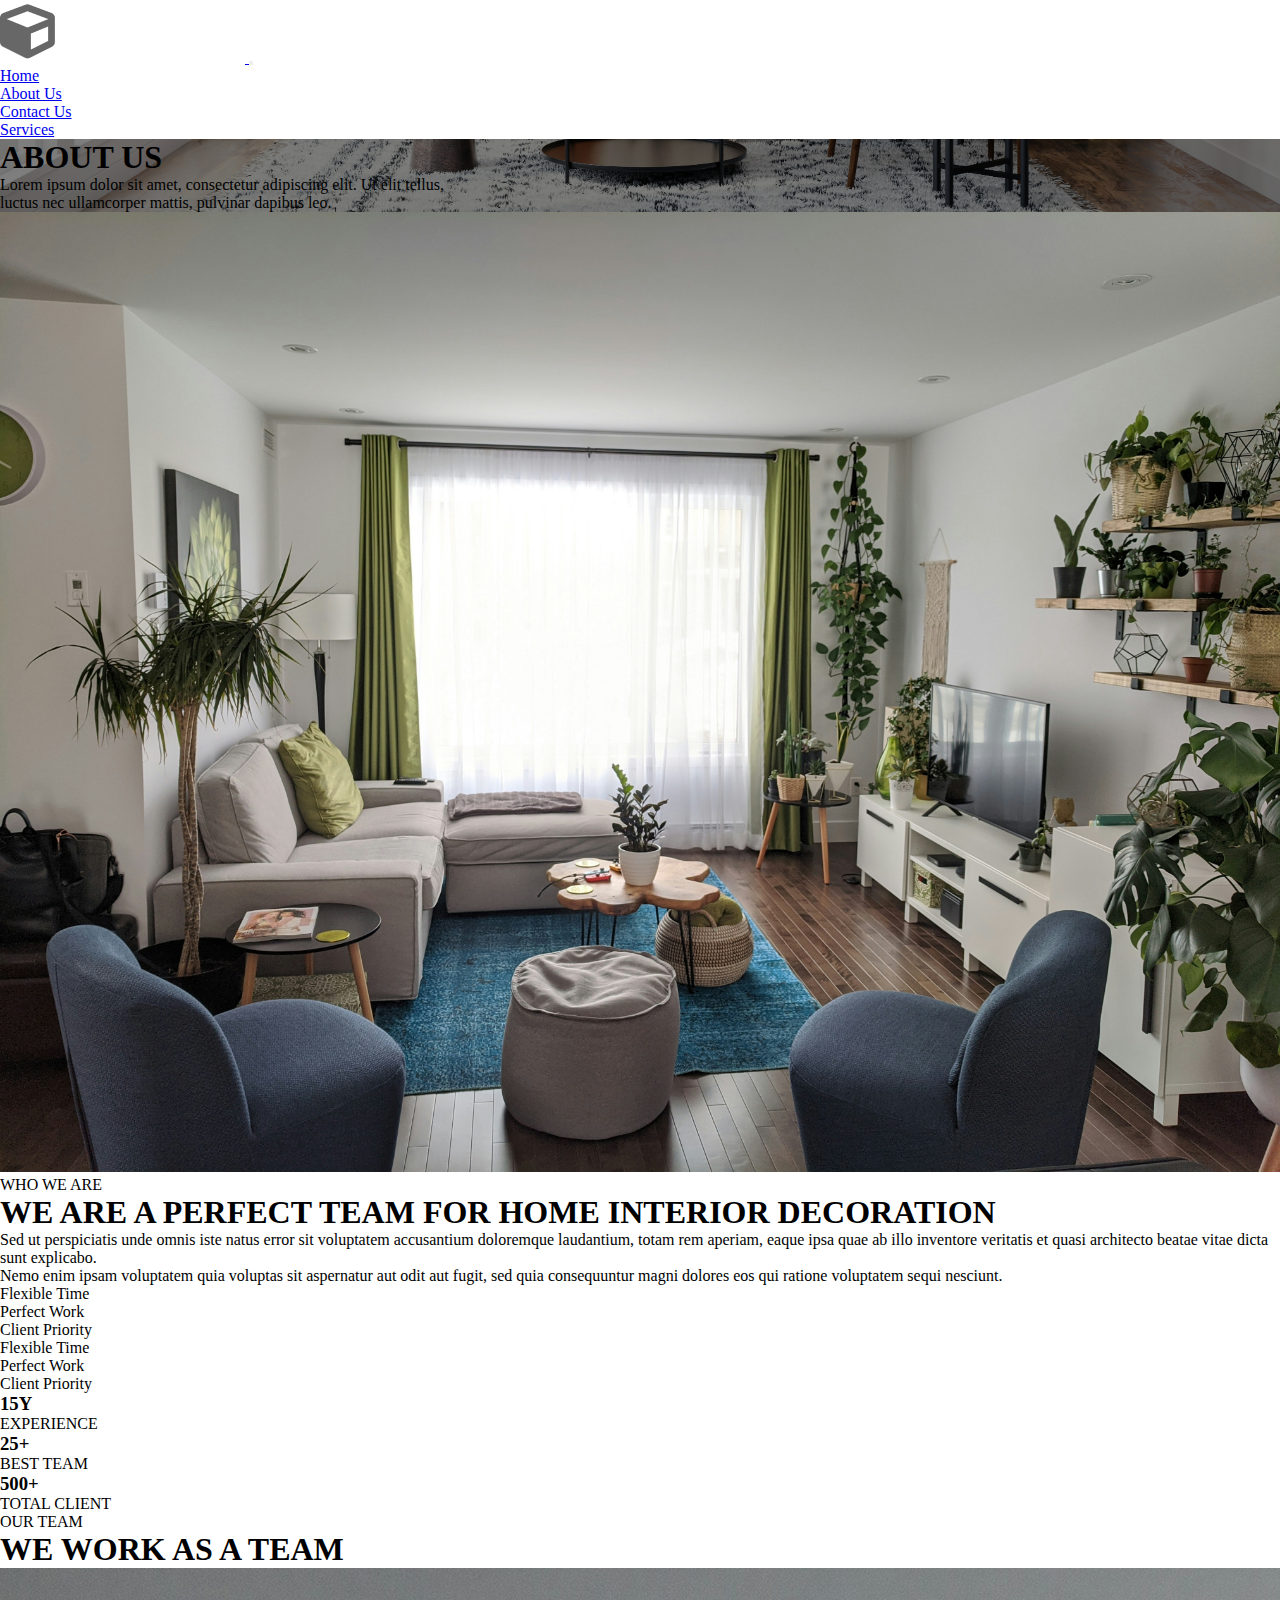
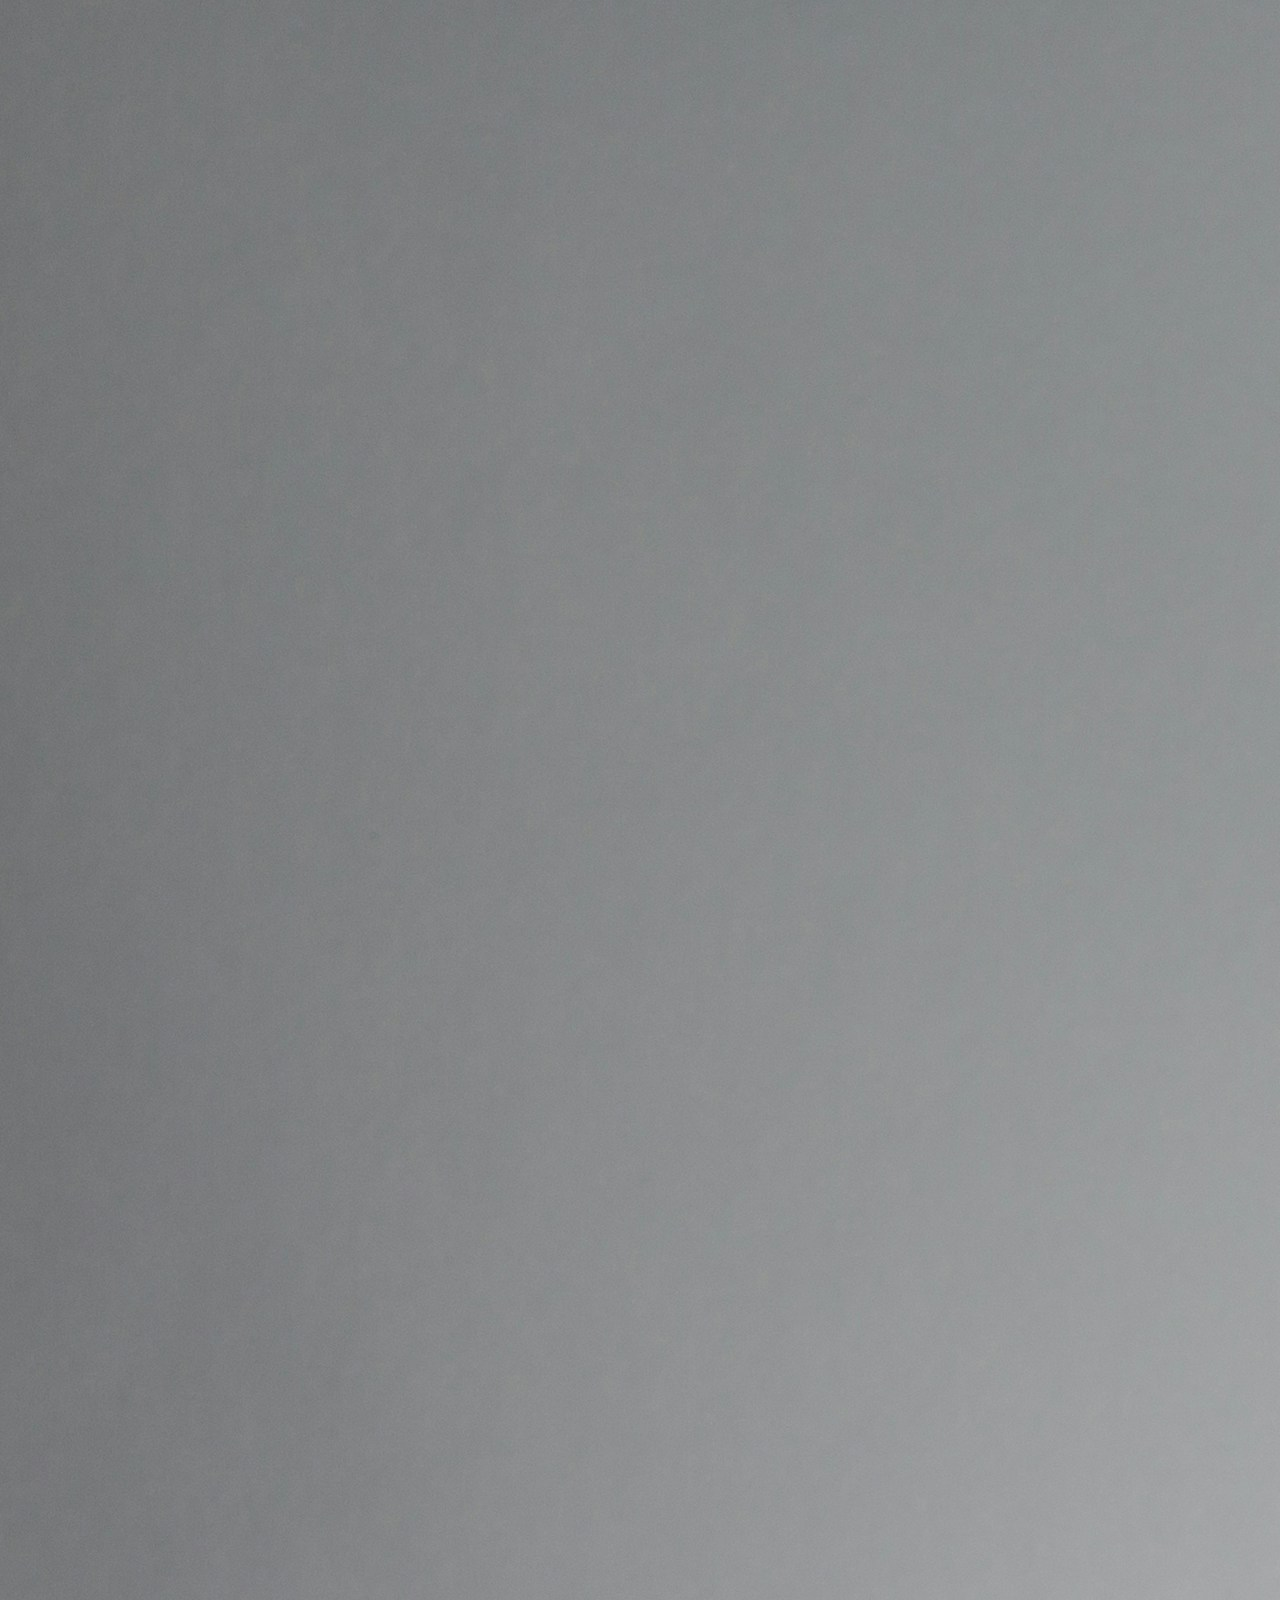
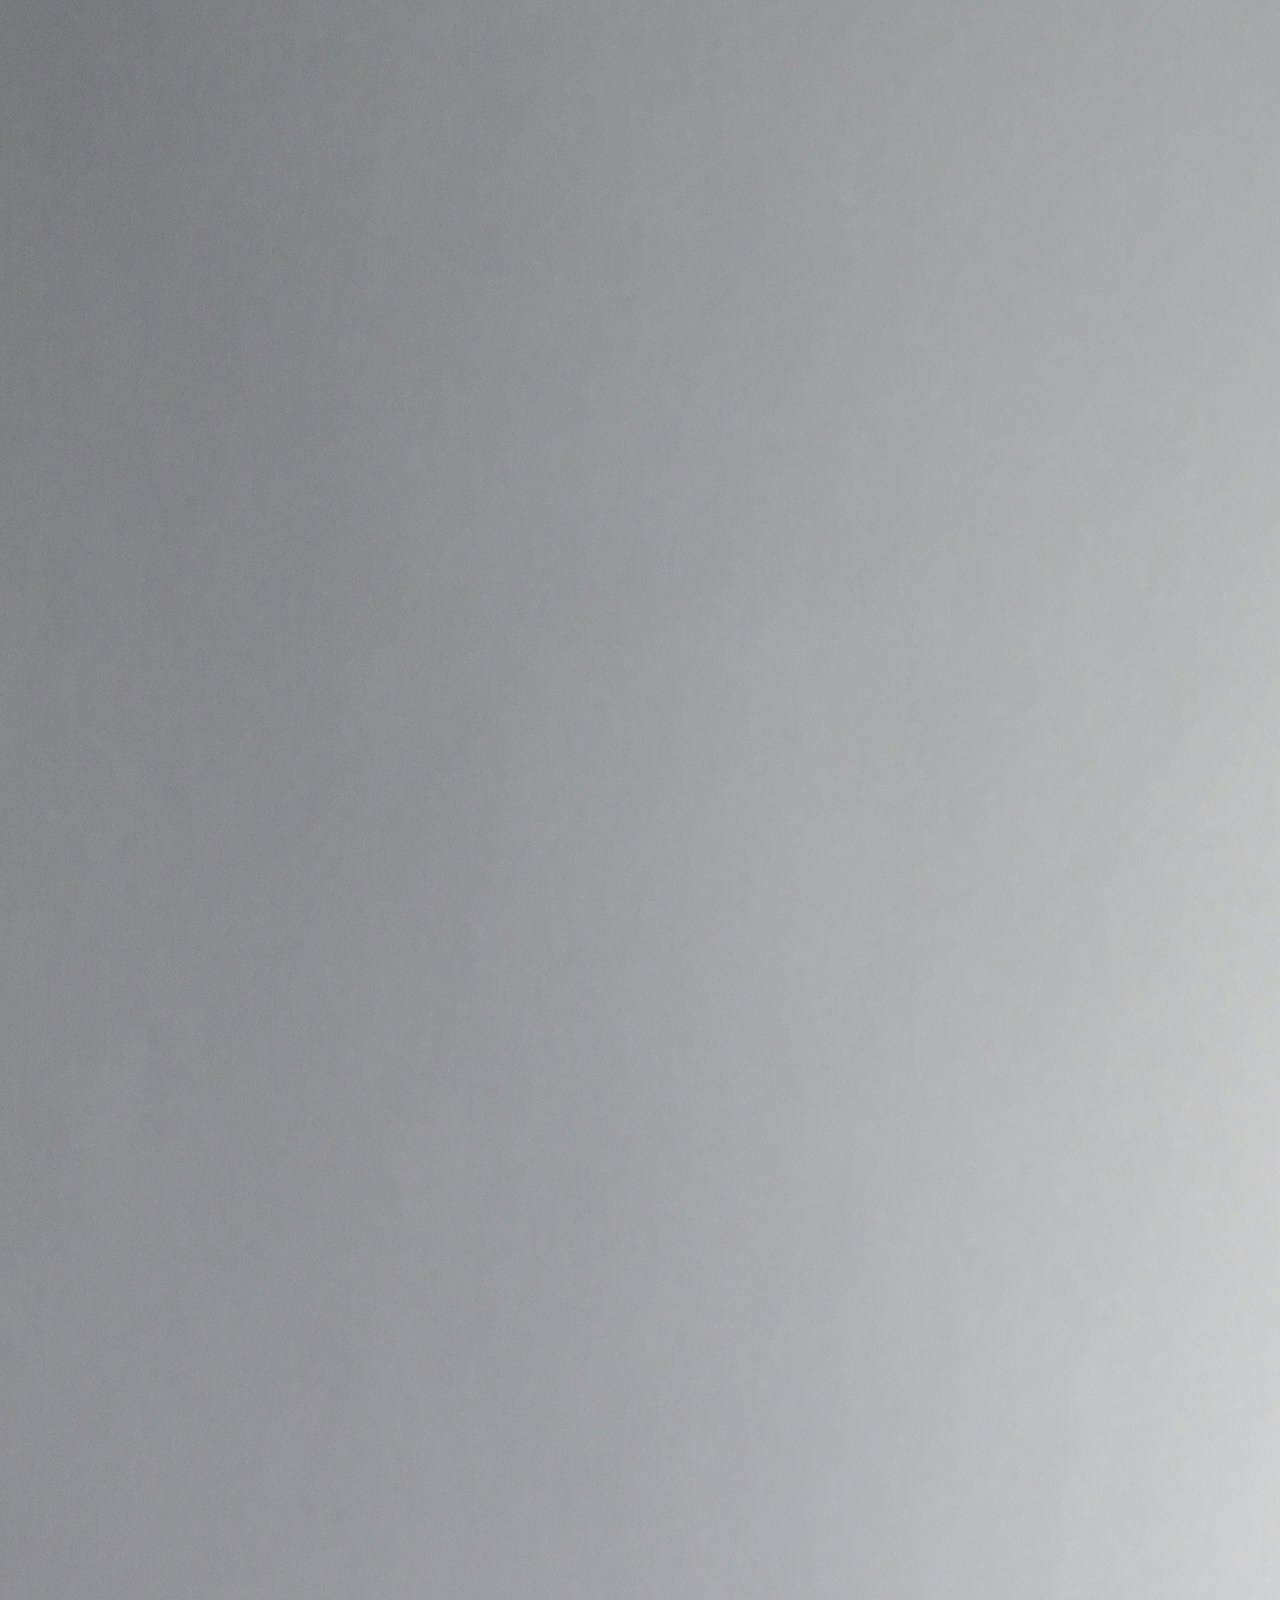
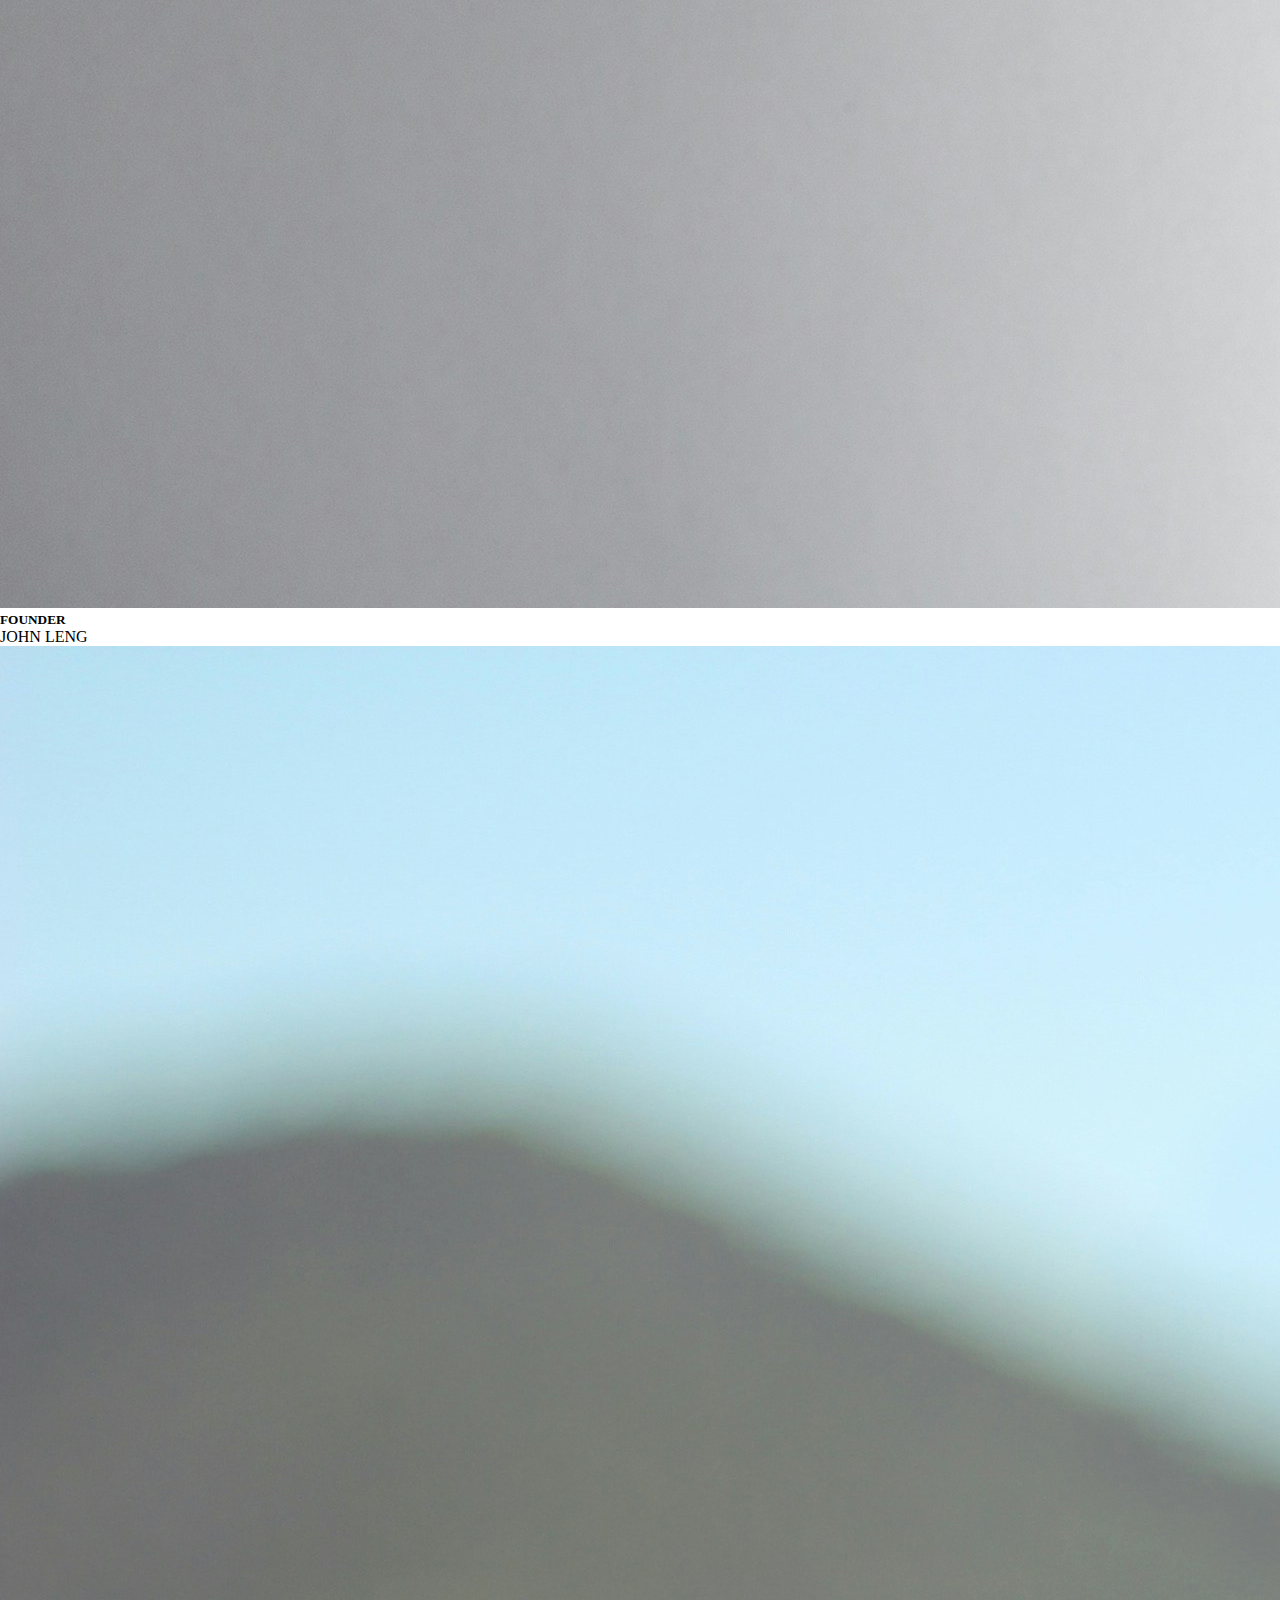
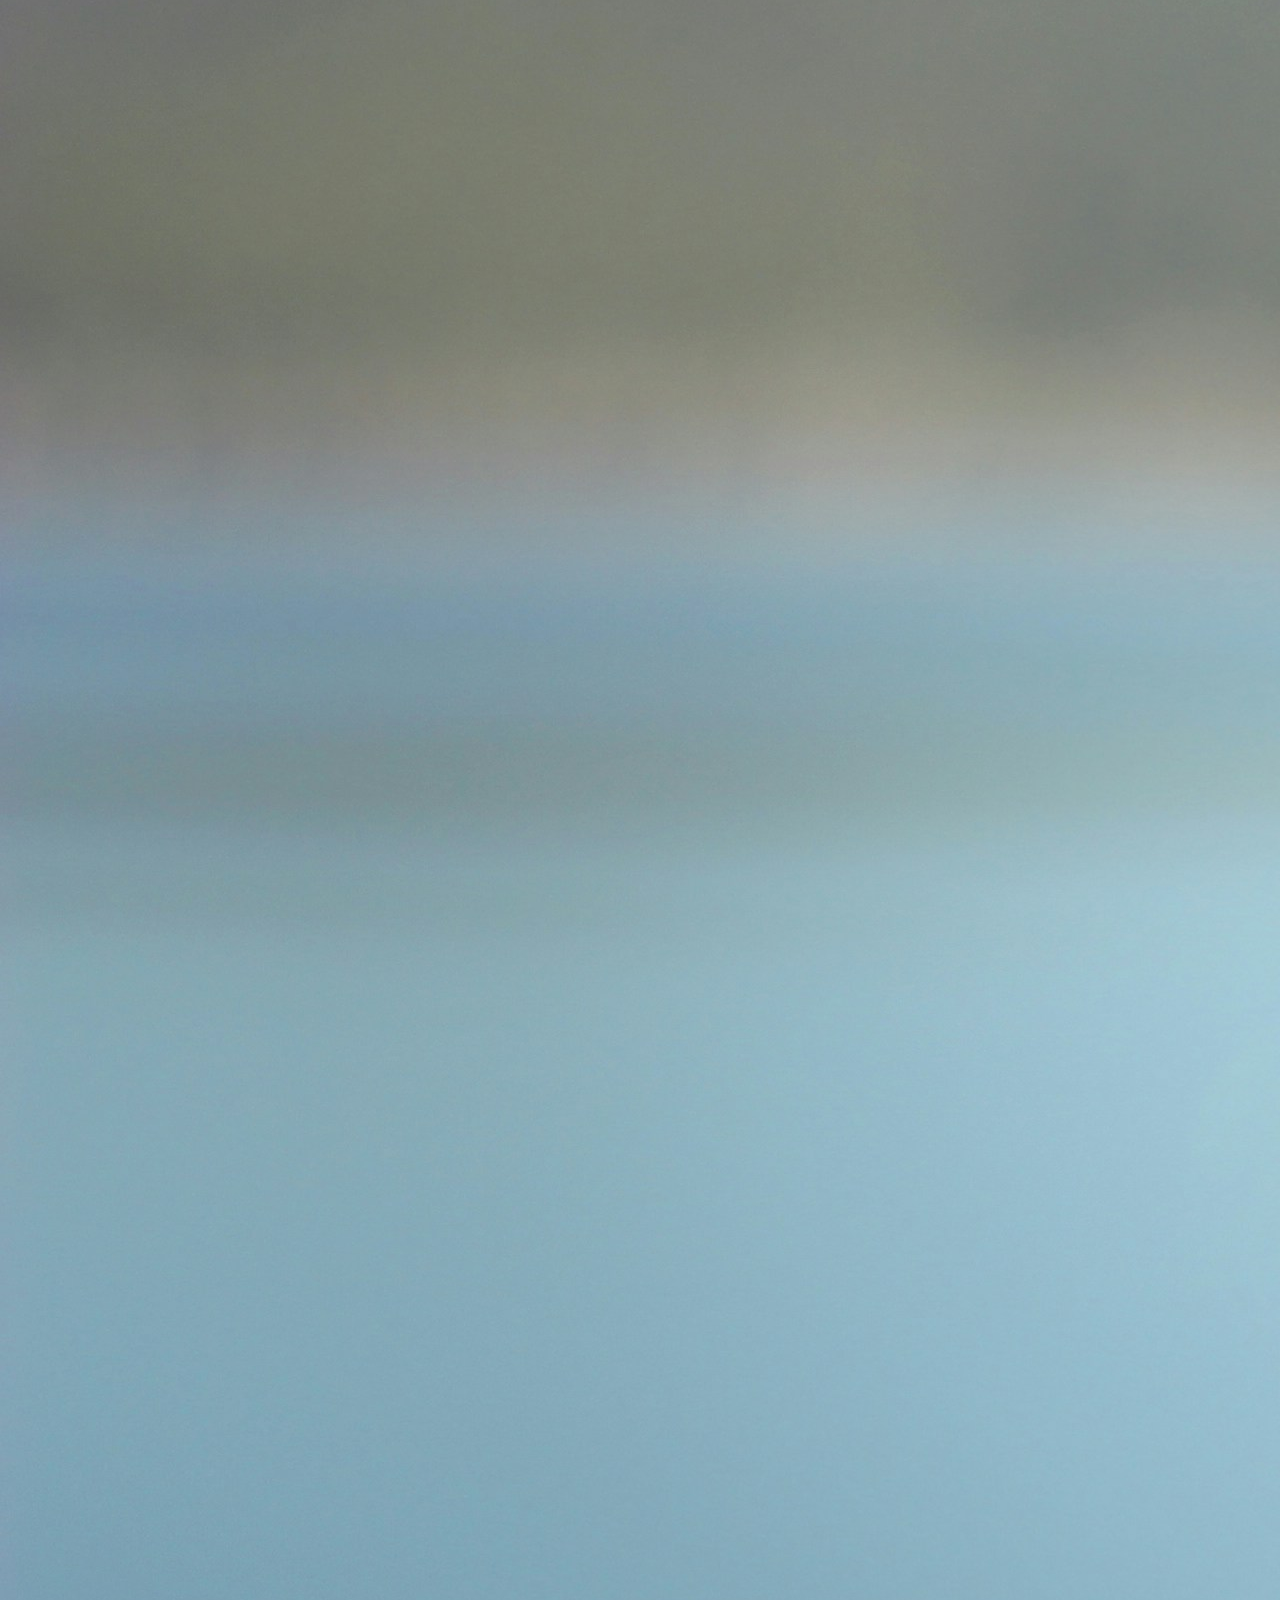
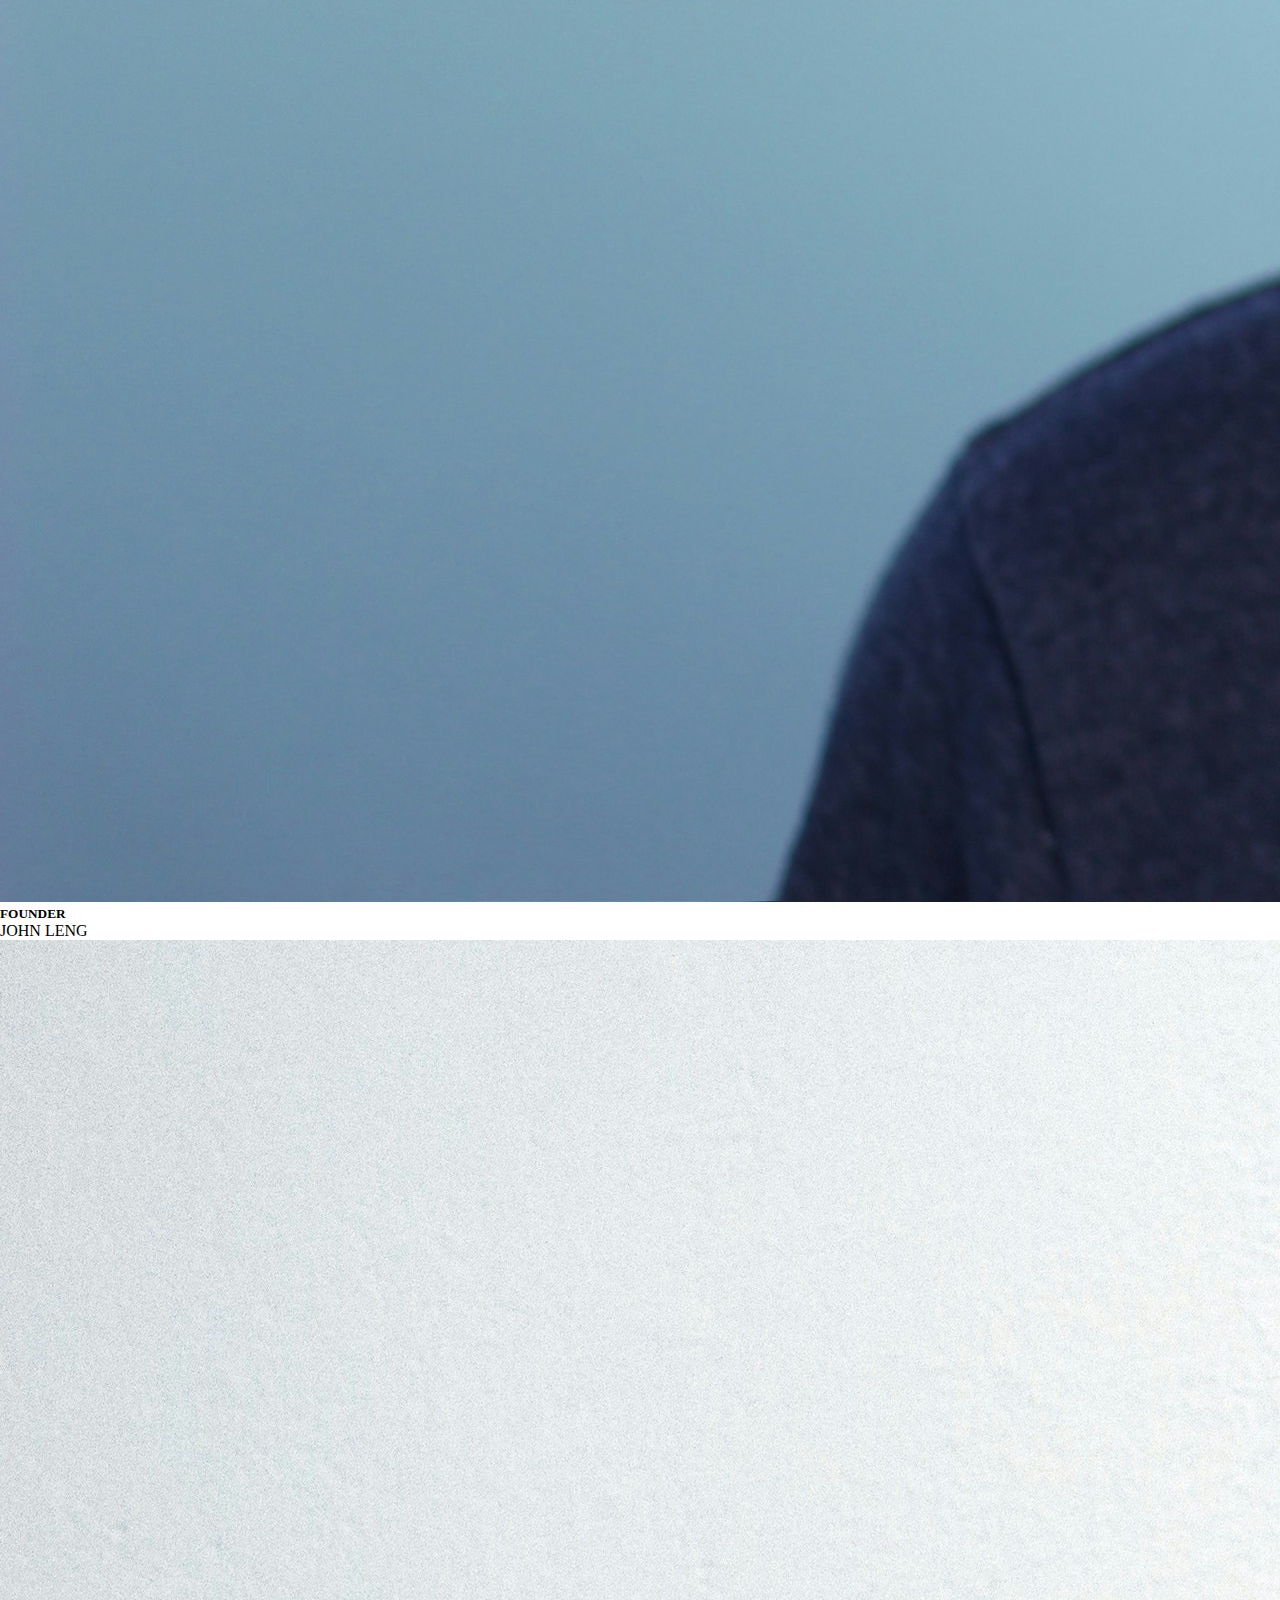
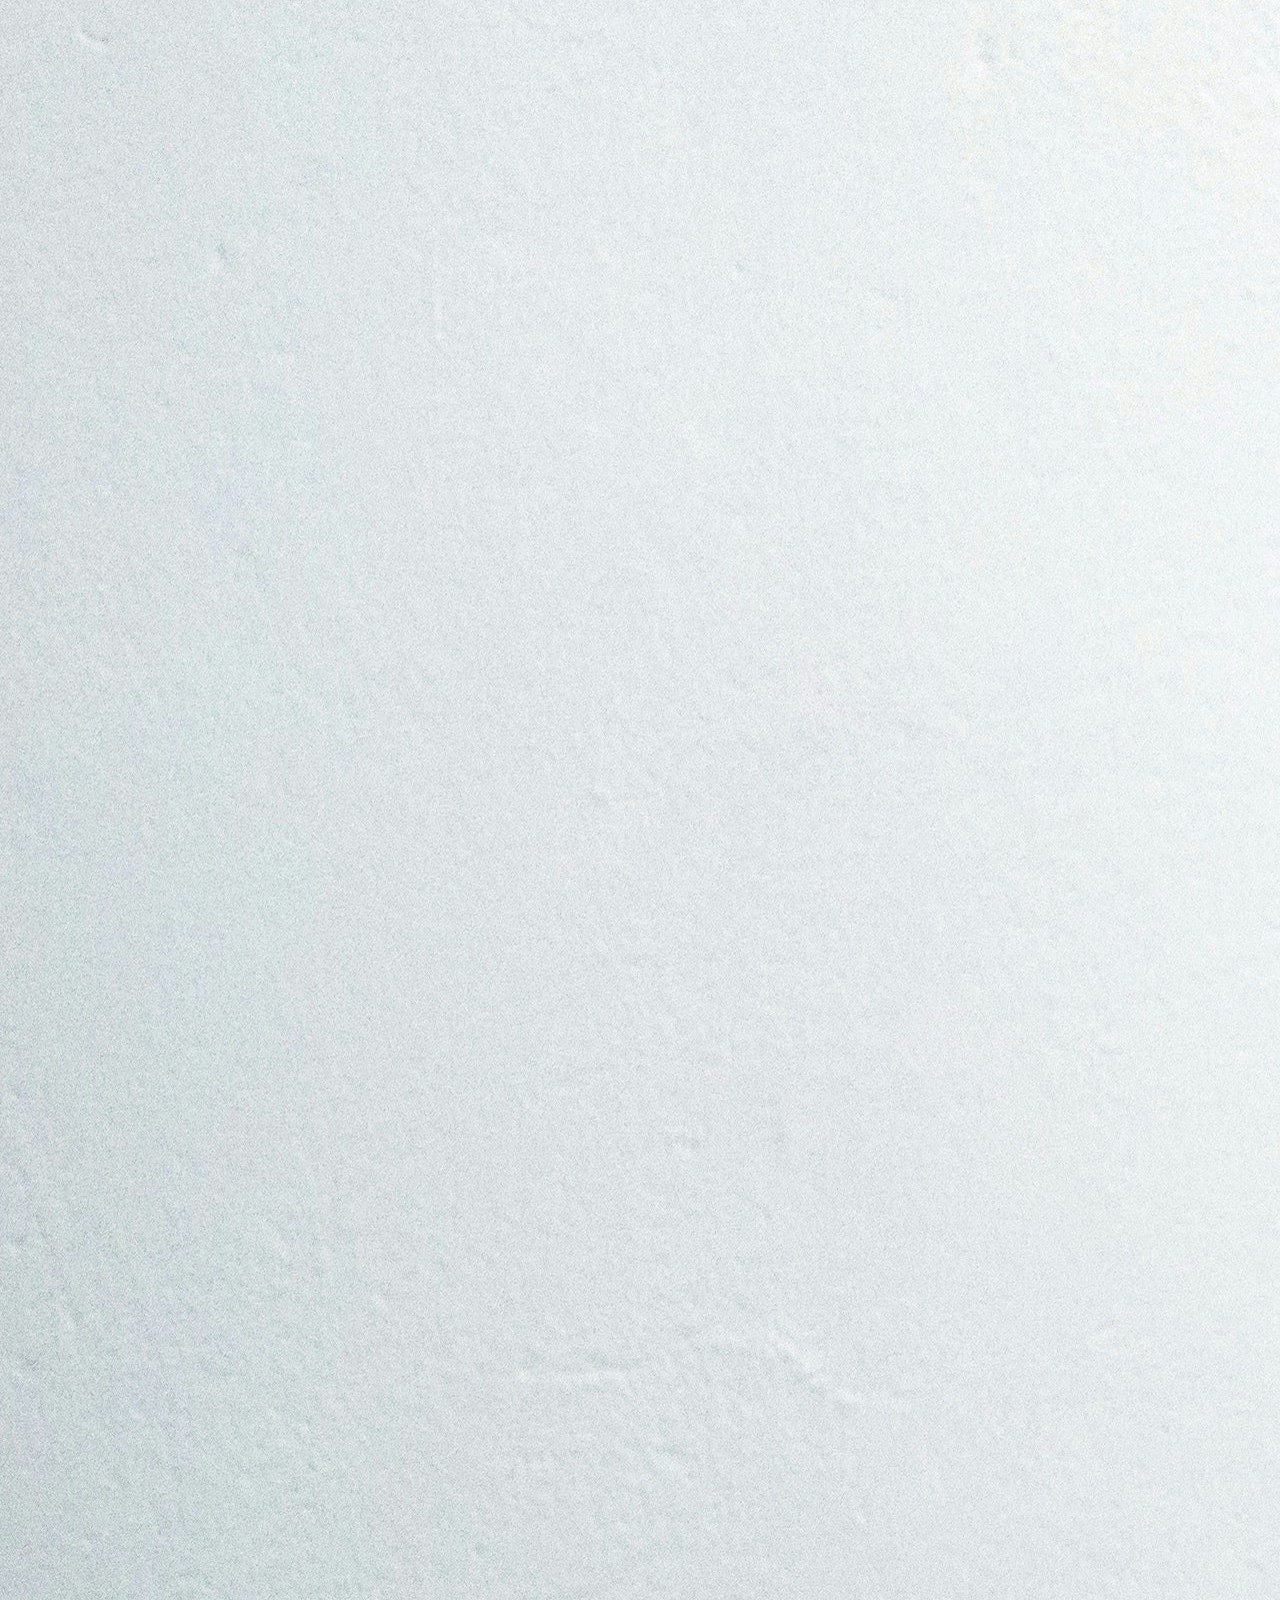
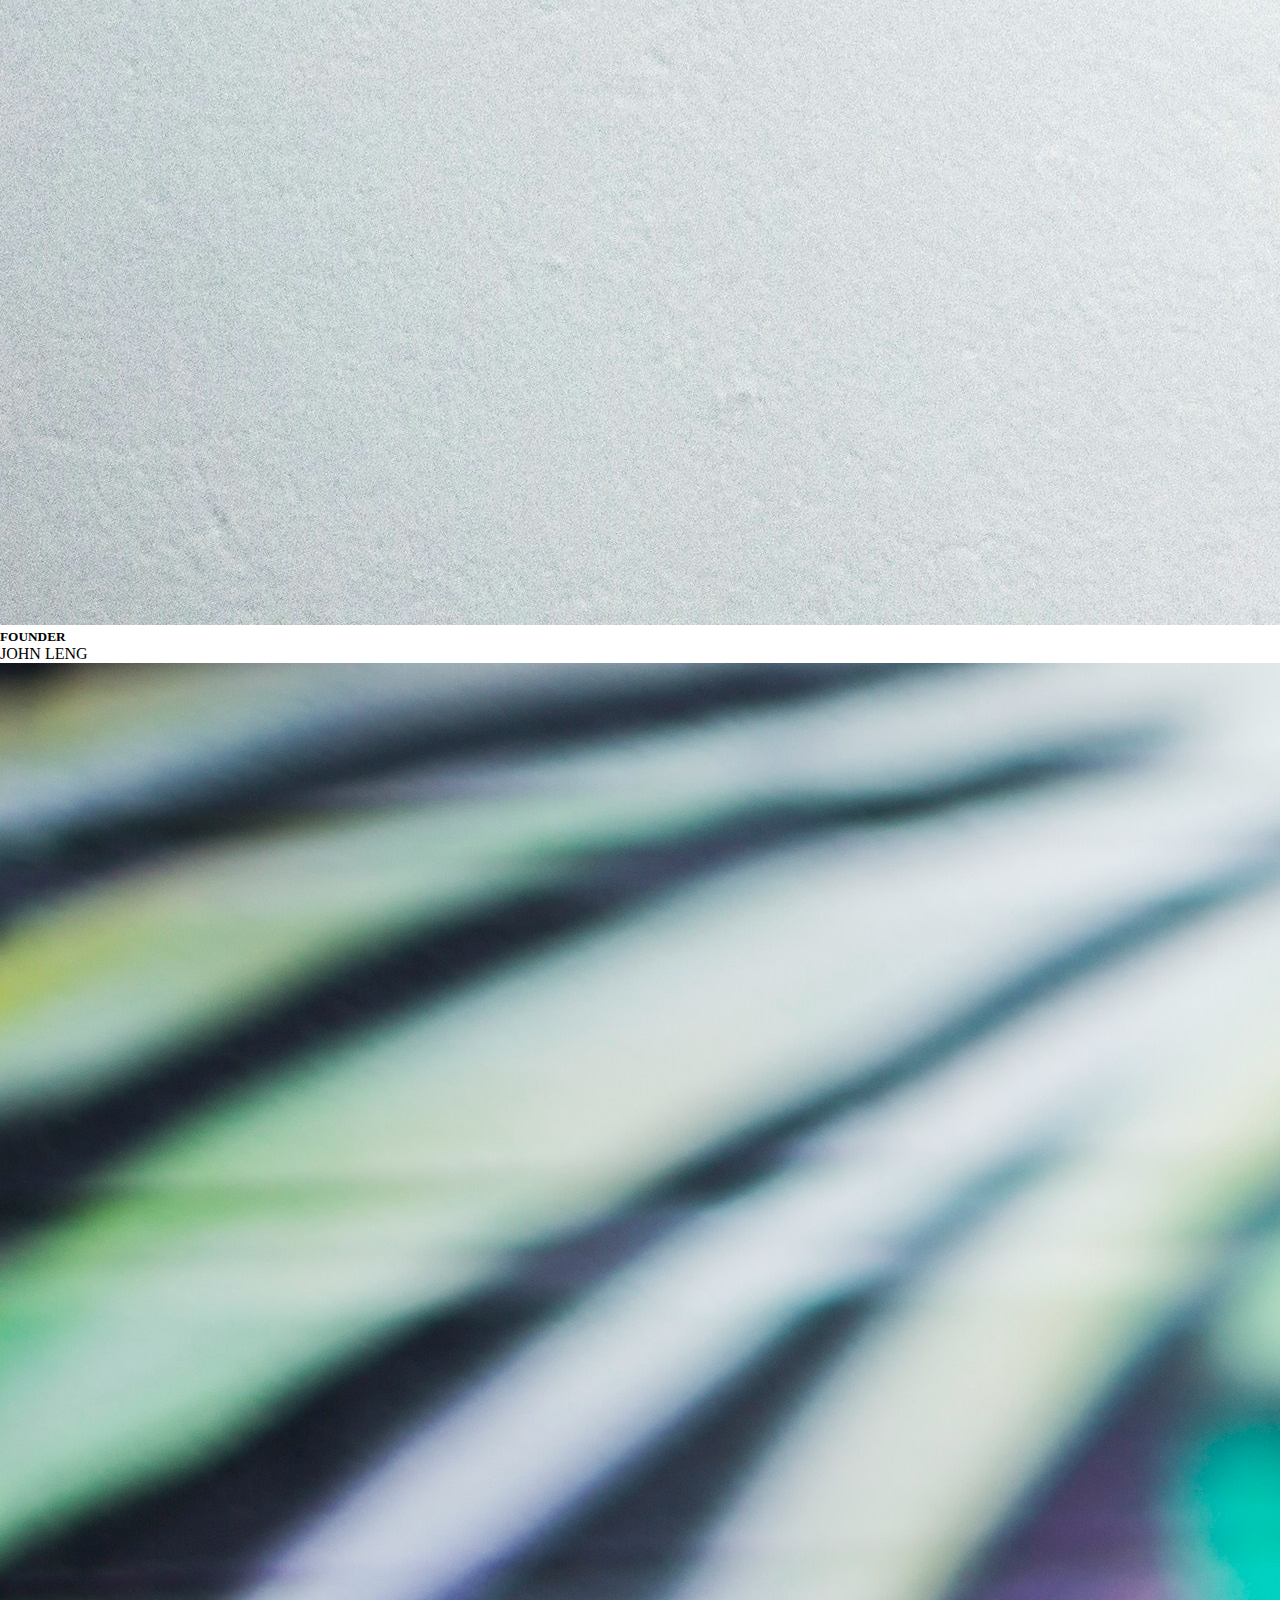
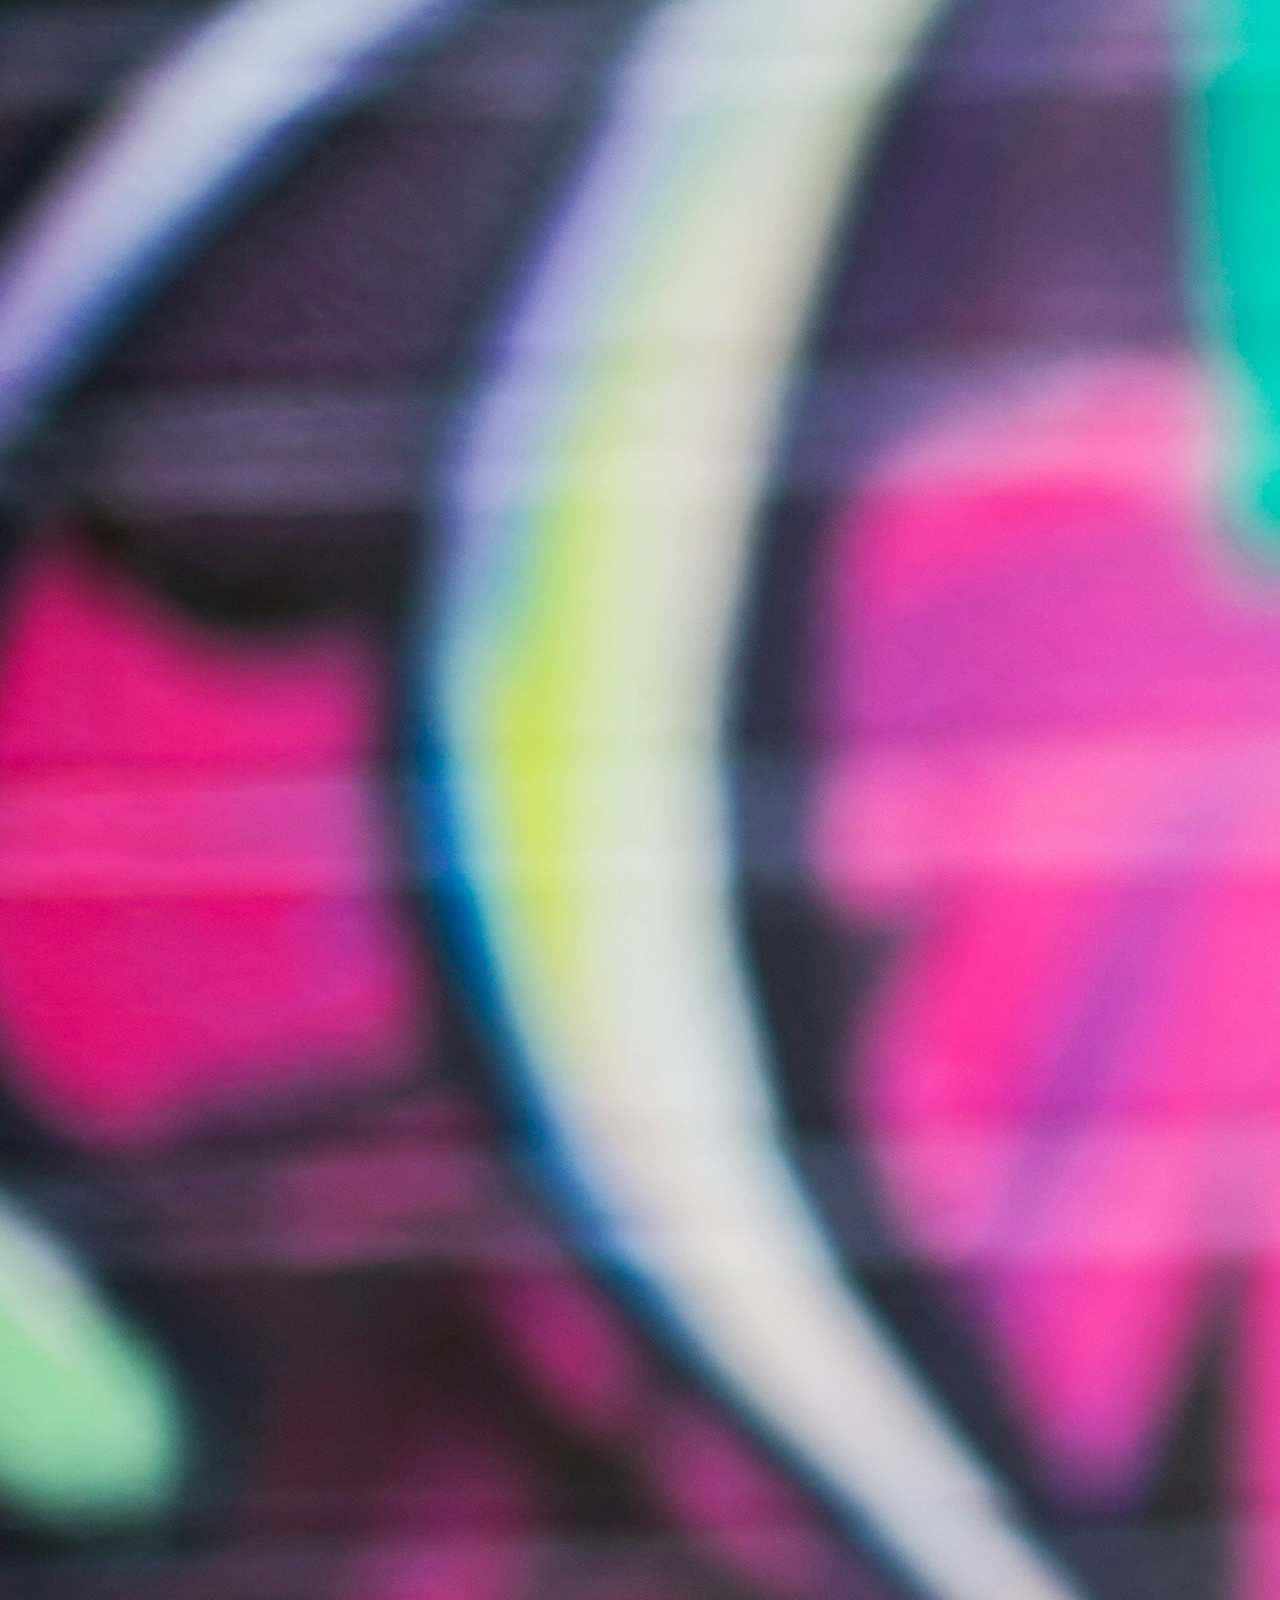
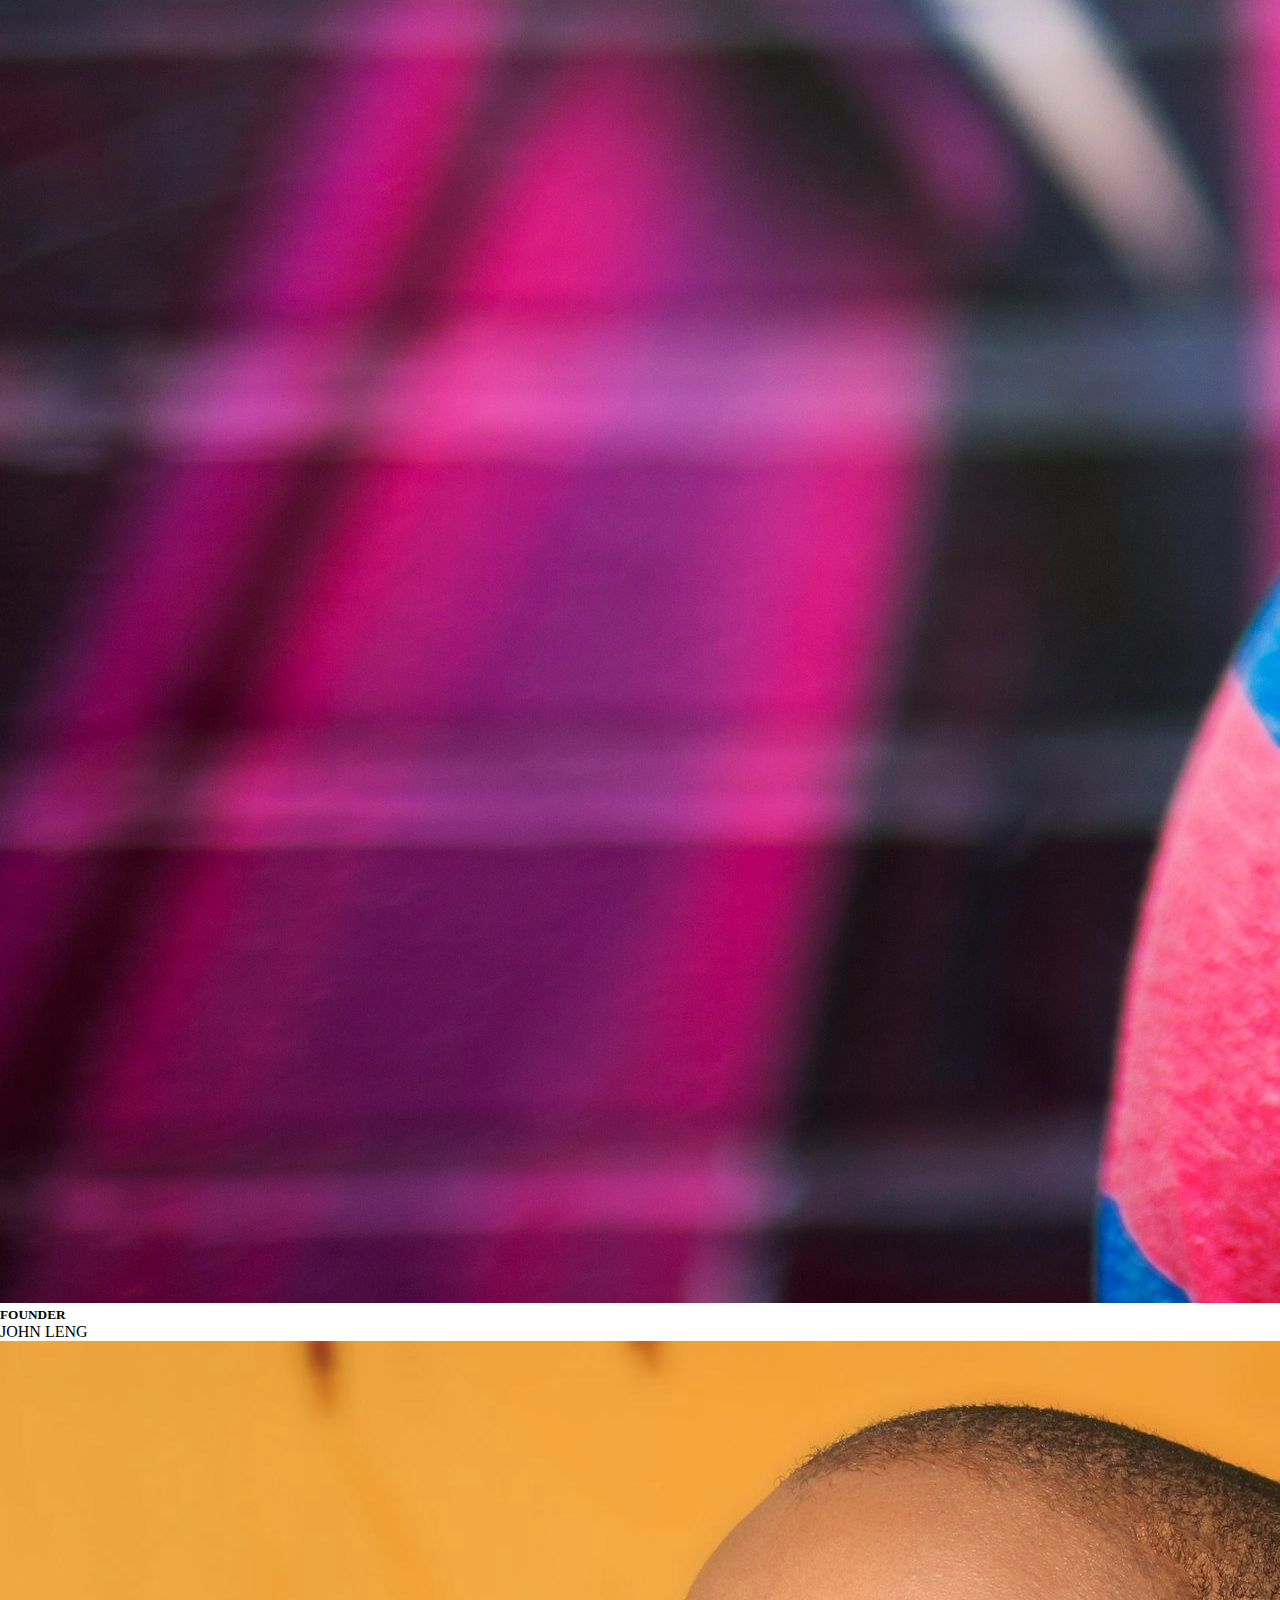
<file: pages/about.html>
<!doctype html>
<html lang="en">
  <head>
    <meta charset="utf-8">
    <meta name="viewport" content="width=device-width, initial-scale=1">
    <link href="https://cdn.jsdelivr.net/npm/bootstrap@5.0.2/dist/css/bootstrap.min.css" rel="stylesheet" integrity="sha384-EVSTQN3/azprG1Anm3QDgpJLIm9Nao0Yz1ztcQTwFspd3yD65VohhpuuCOmLASjC" crossorigin="anonymous">
    <link href="../styles/style.css" rel="stylesheet">
    <link rel="stylesheet" href="https://cdnjs.cloudflare.com/ajax/libs/font-awesome/6.5.2/css/all.min.css" integrity="sha512-SnH5WK+bZxgPHs44uWIX+LLJAJ9/2PkPKZ5QiAj6Ta86w+fsb2TkcmfRyVX3pBnMFcV7oQPJkl9QevSCWr3W6A==" crossorigin="anonymous" referrerpolicy="no-referrer" />
    <title>Interior Design</title>
  </head>
  <body>
    <nav class="navbar navbar-expand-lg navbar-light bg-dark bg-gradient sticky-top">
        <div class="container-fluid">
          <a class="navbar-brand" href="#">
            <img src="../images/Logo Homco.svg" alt="logo of the company" loading="lazy">
          </a>
          <button class="navbar-toggler" type="button" data-bs-toggle="collapse" data-bs-target="#navbarSupportedContent" aria-controls="navbarSupportedContent" aria-expanded="false" aria-label="Toggle navigation">
            <span class="navbar-toggler-icon"></span>
          </button>
          <div class="collapse navbar-collapse" id="navbarSupportedContent">
            <ul class="navbar-nav ms-auto">
              <li class="nav-item">
                <a class="nav-link active text-light" aria-current="page" href="../index.html">Home</a>
              </li>
              <li class="nav-item">
                <a class="nav-link text-light" href="about.html">About Us</a>
              </li>
              <li class="nav-item">
                <a class="nav-link text-light" href="contact.html">Contact Us</a>
              </li>
              <li class="nav-item">
                <a class="nav-link text-light" href="services.html">Services</a>
              </li>
            </ul>
          </div>
        </div>
    </nav>

      <div class="background-image border-top border-white">
        <div class="container d-flex flex-column flex-md-row justify-content-between align-items-center gap-5">
            <div class="m-5 text-center text-md-start text-white">
                <h1 class="lh-base fw-bolder">ABOUT US</h1>
                <p class="fs-6 fst-italic">Lorem ipsum dolor sit amet, consectetur adipiscing elit. Ut elit tellus, <br/>luctus nec ullamcorper mattis, pulvinar dapibus leo.</p>
            </div>
        </div>
    </div>

    <div class="mt-5">
        <div class="container d-flex flex-column flex-md-row justify-content-between align-items-center gap-5">
          <div>
            <img src="../images/feature section.jpg" alt="interior decor" class="feature-section rounded-3" loading="lazy">
          </div>
  
          <div>
            <p class="fw-bold text-secondary"> WHO WE ARE</p>
            <h1 class="fw-bolder">WE ARE A PERFECT TEAM FOR HOME INTERIOR DECORATION</h1>
            <p class="text-secondary">Sed ut perspiciatis unde omnis iste natus error sit voluptatem accusantium doloremque laudantium, totam rem aperiam, eaque ipsa quae ab illo inventore veritatis et quasi architecto beatae vitae dicta sunt explicabo.</p>
            <p class="text-secondary">Nemo enim ipsam voluptatem quia voluptas sit aspernatur aut odit aut fugit, sed quia consequuntur magni dolores eos qui ratione voluptatem sequi nesciunt.</p>
  
            <div class="d-flex justify-content-evenly align-content-center">
              <ul>
                <li class="text-secondary">Flexible Time</li>
                <li class="text-secondary">Perfect Work</li>
                <li class="text-secondary">Client Priority</li>
              </ul>
  
              <ul>
                <li class="text-secondary">Flexible Time</li>
                <li class="text-secondary">Perfect Work</li>
                <li class="text-secondary">Client Priority</li>
              </ul>
            </div>
  
            <div class="d-flex justify-content-between align-content-center">
              <div>
                <h3 class="fw-bold text-secondary">15Y</h3>
                <p>EXPERIENCE</p>
              </div>
  
              <div>
                <h3 class="fw-bold text-secondary">25+</h3>
                <p>BEST TEAM</p>
              </div>
  
              <div>
                <h3 class="fw-bold text-secondary">500+</h3>
                <p>TOTAL CLIENT</p>
              </div>
              
            </div>
  
          </div>
        </div>
      </div>

      <div class="mt-5">
        <div class="container">
          <p class="fw-bold text-secondary ">OUR TEAM</p>
          <h1 class="fw-bolder">WE WORK AS A TEAM</h1>
          <div class="d-flex mt-5 flex-column flex-md-row justify-content-between align-items-center gap-5 ">
            <div class="card" style="width: 18rem;">
                <img src="../images/man1.jpg" class="card-img-top" alt="..." loading="lazy">
                <div class="card-body">
                    <h5 class="card-title">FOUNDER</h5>
                    <p class="card-text">JOHN LENG</p>
                    <div class="d-flex gap-3">
                        <i class="fa-brands fa-twitter fa-2x"></i>
                        <i class="fa-brands fa-instagram fa-2x"></i>
                        <i class="fa-brands fa-linkedin fa-2x"></i>
                    </div>
                </div>
              </div>

              <div class="card" style="width: 18rem;">
                <img src="../images/man2.jpg" class="card-img-top" alt="..." loading="lazy">
                <div class="card-body bg-dark text-white bg-gradient">
                    <h5 class="card-title">FOUNDER</h5>
                    <p class="card-text">JOHN LENG</p>
                    <div class="d-flex gap-3">
                        <i class="fa-brands fa-twitter fa-2x"></i>
                        <i class="fa-brands fa-instagram fa-2x"></i>
                        <i class="fa-brands fa-linkedin fa-2x"></i>
                    </div>
                </div>
              </div>

              <div class="card" style="width: 18rem;">
                <img src="../images/man3.jpg" class="card-img-top" alt="..." loading="lazy">
                <div class="card-body">
                    <h5 class="card-title">FOUNDER</h5>
                    <p class="card-text">JOHN LENG</p>
                    <div class="d-flex gap-3">
                        <i class="fa-brands fa-twitter fa-2x"></i>
                        <i class="fa-brands fa-instagram fa-2x"></i>
                        <i class="fa-brands fa-linkedin fa-2x"></i>
                    </div>
                </div>
              </div>
          </div>

          <div class="d-flex mt-5 flex-column flex-md-row justify-content-between align-items-center gap-5 ">
            <div class="card" style="width: 18rem;">
                <img src="../images/man4.jpg" class="card-img-top" alt="..." loading="lazy">
                <div class="card-body bg-dark text-white bg-gradient">
                    <h5 class="card-title">FOUNDER</h5>
                    <p class="card-text">JOHN LENG</p>
                    <div class="d-flex gap-3">
                        <i class="fa-brands fa-twitter fa-2x"></i>
                        <i class="fa-brands fa-instagram fa-2x"></i>
                        <i class="fa-brands fa-linkedin fa-2x"></i>
                    </div>
                </div>
              </div>

              <div class="card" style="width: 18rem;">
                <img src="../images/man5.jpg" class="card-img-top" alt="..." loading="lazy">
                <div class="card-body">
                    <h5 class="card-title">FOUNDER</h5>
                    <p class="card-text">JOHN LENG</p>
                    <div class="d-flex gap-3">
                        <i class="fa-brands fa-twitter fa-2x"></i>
                        <i class="fa-brands fa-instagram fa-2x"></i>
                        <i class="fa-brands fa-linkedin fa-2x"></i>
                    </div>
                </div>
              </div>

              <div class="card" style="width: 18rem;">
                <img src="../images/man6.jpg" class="card-img-top" alt="..." loading="lazy">
                <div class="card-body bg-dark text-white bg-gradient">
                    <h5 class="card-title">FOUNDER</h5>
                    <p class="card-text">JOHN LENG</p>
                    <div class="d-flex gap-3 ">
                        <i class="fa-brands fa-twitter fa-2x"></i>
                        <i class="fa-brands fa-instagram fa-2x"></i>
                        <i class="fa-brands fa-linkedin fa-2x"></i>
                    </div>
                </div>
              </div>
          </div>
        </div>
      </div>

      <div class="mt-5 bg-dark bg-gradient p-5">
        <div class="container d-flex mt-5 flex-column flex-md-row justify-content-between align-items-center gap-5  ">
            <div class="bg-white p-2 ">
                <i class="fa-solid fa-phone fa-2x"></i>
                <h5>CALL US NOW</h5>
                <p>(+62) 123 456 789</p>
            </div>
            <h1 class="text-white">"WORK HARD & GET QUALITY IS MY PRIORITY"</h1>

        </div>

      </div>

      <div class="mt-5">
        <div class="container d-flex flex-column flex-md-row justify-content-between align-items-center gap-5">
  
          <div>
            <p class="fw-bold text-secondary"> PERFECT PARTNER</p>
            <h1 class="fw-bolder">WE HAVE PRIORITY FOR CAN CREATE DREAM HOME DESIGN</h1>
            <p class="text-secondary">Sed ut perspiciatis unde omnis iste natus error sit voluptatem accusantium doloremque laudantium, totam rem aperiam, eaque ipsa quae ab illo inventore veritatis et quasi architecto beatae vitae dicta sunt explicabo.</p>
            <button class="bg-secondary text-white border-none p-3 cursor-pointer">PORTFOLIO</button>
  
          </div>

          <div>
            <img src="../images/about2.jpg" alt="interior decor" class="feature-section rounded-3" loading="lazy">
          </div>
        </div>
      </div>

    <div class="mt-5 bg-gradient bg-dark py-3">
        <div class="container">
          <h1 class="text-center text-white" >LETS CHANGE YOUR OWN HOME INTERIOR DESIGN NOW</h1>
          <a href="contact.html"><button class="bg-secondary text-white border-none p-3 cursor-pointer">Contact Us</button></a>
  
          <div class=" d-flex flex-column flex-md-row justify-content-between align-items-center gap-5 text-white">
            <div>
              <h3>Information</h3>
              <p>Lorem ipsum dolor sit amet, consectetur.</p>
              <div class="d-flex flex-column gap-2">
                <a href="#"><i class="fa-brands fa-twitter fa-2x"></i></a>
                <a href="#"><i class="fa-brands fa-instagram fa-2x"></i></a>
                <a href="#"><i class="fa-brands fa-linkedin fa-2x"></i></a>
              </div>
            </div>
  
            <div>
              <h3>Navigation</h3>
              <a href="../index.html"><p>Homepage</p></a>
              <a href="about.html"><p>About Us</p></a>
              <a href="services.html"><p>Services</p></a>
            </div>
  
            <div>
              <h3>Contact Us</h3>
              <p> Lumbung Hidup East Java</p>
              <p>Hello@Homco.com</p>
              <button class="bg-secondary p-2 text-white ">Email Address</button>
              <button class="bg-secondary p-2 text-white mx-2">Subscribe</button>
            </div>
          </div>
        </div>
      </div>


    <script src="https://cdn.jsdelivr.net/npm/bootstrap@5.0.2/dist/js/bootstrap.bundle.min.js" integrity="sha384-MrcW6ZMFYlzcLA8Nl+NtUVF0sA7MsXsP1UyJoMp4YLEuNSfAP+JcXn/tWtIaxVXM" crossorigin="anonymous"></script>
  </body>
</html>
</file>
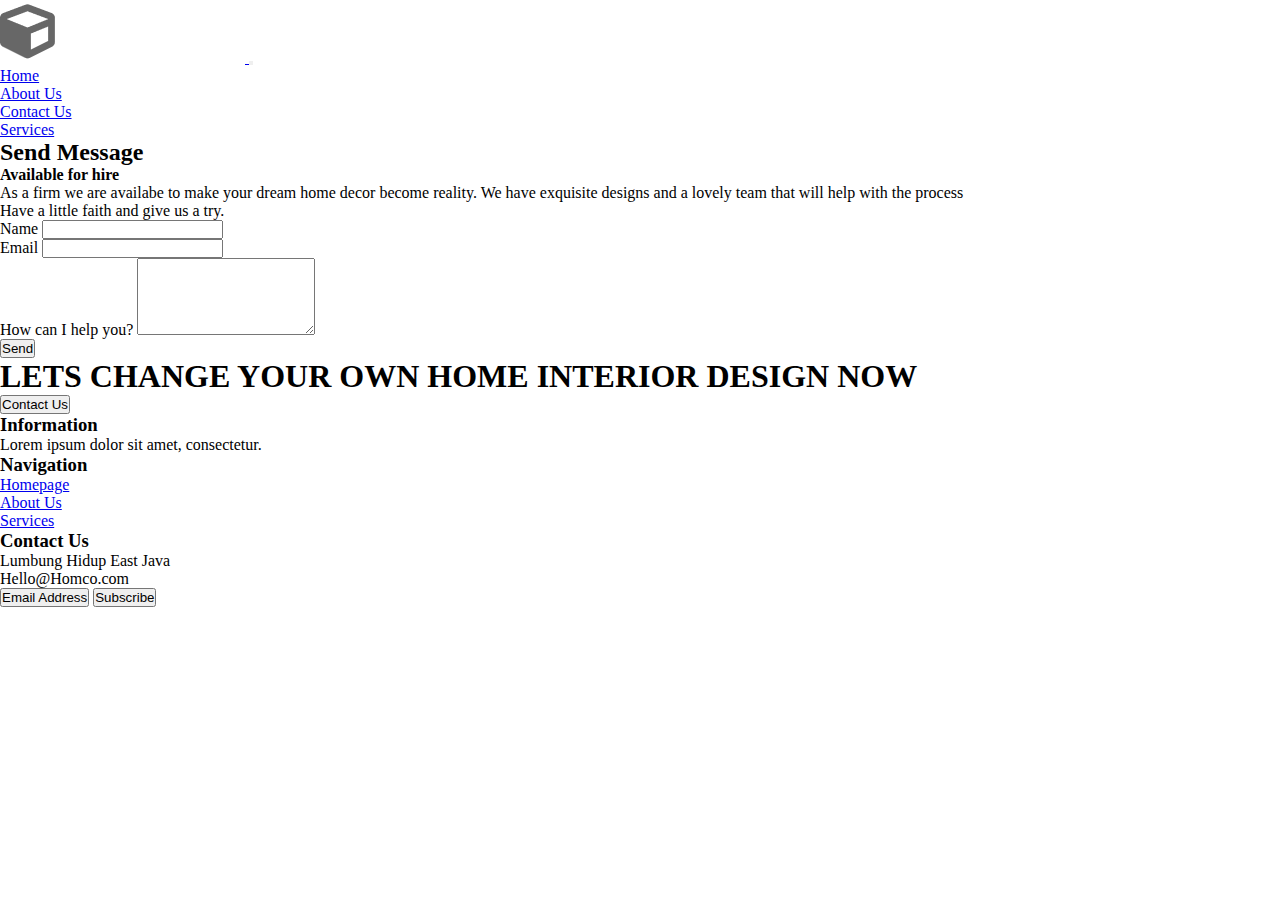
<file: pages/contact.html>
<!doctype html>
<html lang="en">
  <head>
    <meta charset="utf-8">
    <meta name="viewport" content="width=device-width, initial-scale=1">
    <link href="https://cdn.jsdelivr.net/npm/bootstrap@5.0.2/dist/css/bootstrap.min.css" rel="stylesheet" integrity="sha384-EVSTQN3/azprG1Anm3QDgpJLIm9Nao0Yz1ztcQTwFspd3yD65VohhpuuCOmLASjC" crossorigin="anonymous">
    <link href="../styles/style.css" rel="stylesheet">
    <link rel="stylesheet" href="https://cdnjs.cloudflare.com/ajax/libs/font-awesome/6.5.2/css/all.min.css" integrity="sha512-SnH5WK+bZxgPHs44uWIX+LLJAJ9/2PkPKZ5QiAj6Ta86w+fsb2TkcmfRyVX3pBnMFcV7oQPJkl9QevSCWr3W6A==" crossorigin="anonymous" referrerpolicy="no-referrer" />
    <title>Interior Design</title>
  </head>
  <body>
    <nav class="navbar navbar-expand-lg navbar-light bg-dark bg-gradient sticky-top">
        <div class="container-fluid">
          <a class="navbar-brand" href="#">
            <img src="../images/Logo Homco.svg" alt="logo of the company" loading="lazy">
          </a>
          <button class="navbar-toggler" type="button" data-bs-toggle="collapse" data-bs-target="#navbarSupportedContent" aria-controls="navbarSupportedContent" aria-expanded="false" aria-label="Toggle navigation">
            <span class="navbar-toggler-icon"></span>
          </button>
          <div class="collapse navbar-collapse" id="navbarSupportedContent">
            <ul class="navbar-nav ms-auto">
              <li class="nav-item">
                <a class="nav-link active text-light" aria-current="page" href="../index.html">Home</a>
              </li>
              <li class="nav-item">
                <a class="nav-link text-light" href="about.html">About Us</a>
              </li>
              <li class="nav-item">
                <a class="nav-link text-light" href="contact.html">Contact Us</a>
              </li>
              <li class="nav-item">
                <a class="nav-link text-light" href="services.html">Services</a>
              </li>
            </ul>
          </div>
        </div>
    </nav>

    <div class="contact py-5">
        <div class="container">
            <h2 class="h2 text-center mb-4" id="contact">Send Message</h2>
            <div class="row g-5">
                <div class="col-md-6">
                    <strong class="hire-alert d-block mb-3">
                        <span class="indicator"></span>
                        Available for hire
                    </strong>
                    <p class="contact-text">
                        As a firm we are availabe to make your dream home decor become reality.
                        We have exquisite designs and a lovely team that will help with the process
                    </p>
                    <p class="contact-text">
                        Have a little faith and give us a try.
                    </p>
                </div>
                <div class="col-md-6">
                    <form action="#" class="contact-form">
                        <div class="mb-3">
                            <label for="name" class="form-label">Name</label>
                            <input type="text" name="name" id="name" class="form-control" required />
                        </div>
                        <div class="mb-3">
                            <label for="email" class="form-label">Email</label>
                            <input type="email" name="email" id="email" class="form-control" required inputmode="email" />
                        </div>
                        <div class="mb-3">
                            <label for="message" class="form-label">How can I help you?</label>
                            <textarea name="message" id="message" class="form-control" rows="5" required></textarea>
                        </div>
                        <button type="submit" class="btn btn-dark btn-cta">Send</button>
                    </form>
                </div>
            </div>
        </div>
    </div>



    <div class="mt-5 bg-gradient bg-dark py-3">
        <div class="container">
          <h1 class="text-center text-white" >LETS CHANGE YOUR OWN HOME INTERIOR DESIGN NOW</h1>
          <a href="contact.html"><button class="bg-secondary text-white border-none p-3 cursor-pointer">Contact Us</button></a>
  
          <div class=" d-flex flex-column flex-md-row justify-content-between align-items-center gap-5 text-white">
            <div>
              <h3>Information</h3>
              <p>Lorem ipsum dolor sit amet, consectetur.</p>
              <div class="d-flex flex-column gap-2">
                <a href="#"><i class="fa-brands fa-twitter fa-2x"></i></a>
                <a href="#"><i class="fa-brands fa-instagram fa-2x"></i></a>
                <a href="#"><i class="fa-brands fa-linkedin fa-2x"></i></a>
              </div>
            </div>
  
            <div>
              <h3>Navigation</h3>
              <a href="../index.html"><p>Homepage</p></a>
              <a href="about.html"><p>About Us</p></a>
              <a href="services.html"><p>Services</p></a>
            </div>
  
            <div>
              <h3>Contact Us</h3>
              <p> Lumbung Hidup East Java</p>
              <p>Hello@Homco.com</p>
              <button class="bg-secondary p-2 text-white ">Email Address</button>
              <button class="bg-secondary p-2 text-white mx-2">Subscribe</button>
            </div>
          </div>
        </div>
      </div>
    <script src="https://cdn.jsdelivr.net/npm/bootstrap@5.0.2/dist/js/bootstrap.bundle.min.js" integrity="sha384-MrcW6ZMFYlzcLA8Nl+NtUVF0sA7MsXsP1UyJoMp4YLEuNSfAP+JcXn/tWtIaxVXM" crossorigin="anonymous"></script>
  </body>
</html>
</file>
<file: styles/style.css>
*{
    margin: 0;
    padding: 0;
    box-sizing: border-box;
}

.hero-image {
    max-width: 100%;
    width: 1000px; 
    height: auto; 
  }

.feature-section {
    max-width: 100%;
    width: 1900px;
    height: auto;
}

.carousel-container {
    max-width: 500px;
    width: 100%; 
}
.carousel-item div {
    display: flex;
    align-items: center;
}
.carousel-item img {
    width: 50px;
    height: 50px;
    margin-right: 10px;
}
.background-image {
    background-image:  linear-gradient(rgba(0, 0, 0, 0.5), rgba(0, 0, 0, 0.5)), url('../images/about.jpg');
    background-size: cover;
    background-position: bottom;
    background-repeat: no-repeat;
}
</file>
